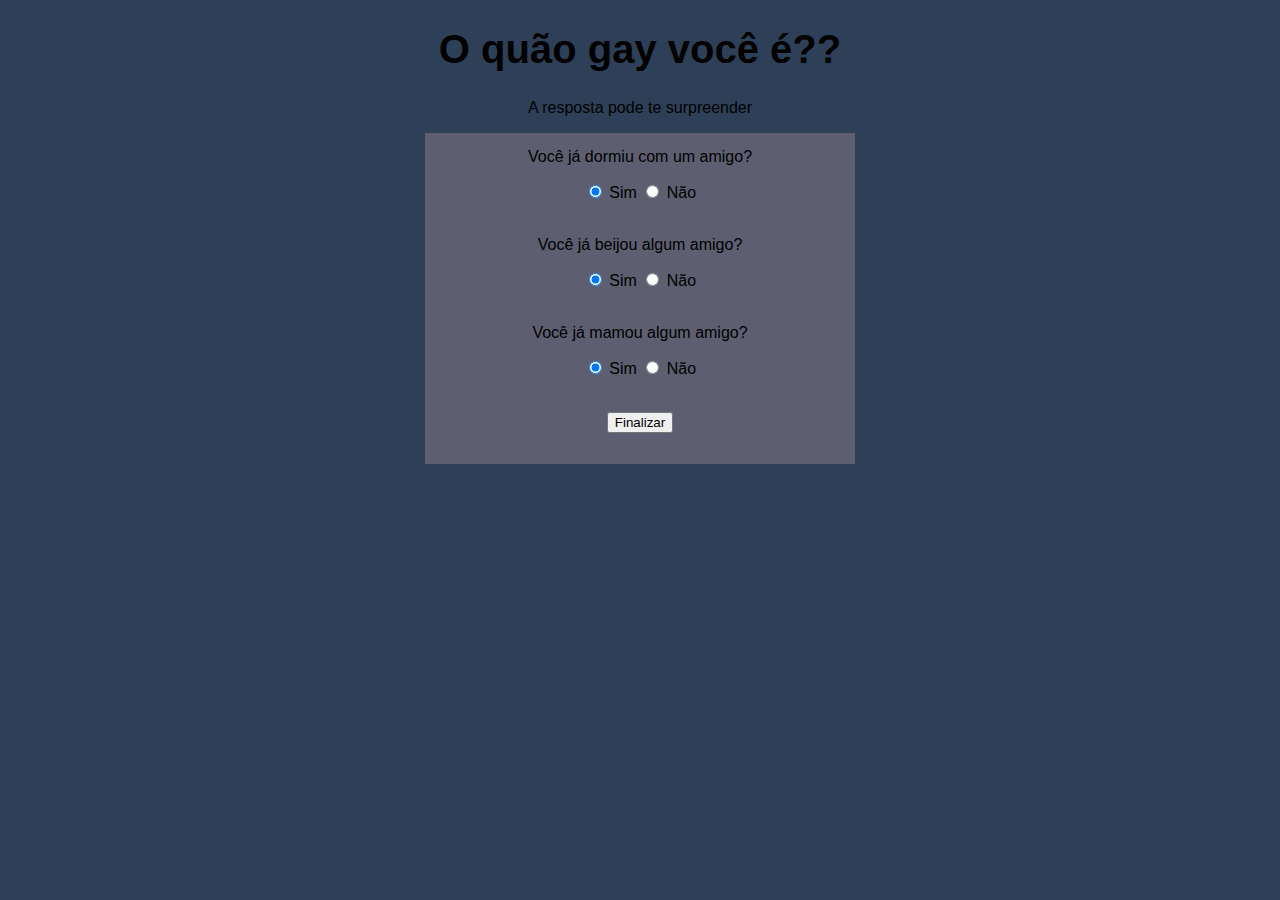
<file: Teste 1/index.html>
<!DOCTYPE html>
<html lang="pt-br">
<head>
    <meta charset="UTF-8">
    <meta http-equiv="X-UA-Compatible" content="IE=edge">
    <meta name="viewport" content="width=device-width, initial-scale=1.0">
    <title>Teste</title>
    <link rel="stylesheet" href="style.css">
</head>
<body>
    <h1>O quão gay você é??</h1>
    <p style="text-align: center;">A resposta pode te surpreender</p>
    <div>   
        Você já dormiu com um amigo?
        <p>
            <input type="radio" name="option" id="sim" checked>
            <label for="sim">Sim</label>
            <input type="radio" name="option" id="nao">
            <label for="nao">Não</label>
        </p>
        <br>
        Você já beijou algum amigo?
        <p>
            <input type="radio" name="option2" id="sim" checked>
            <label for="sim">Sim</label>
            <input type="radio" name="option2" id="não">
            <label for="não">Não</label>
        </p>
        <br>
        Você já mamou algum amigo?
        <p>
            <input type="radio" name="option3" id="sim" checked>
            <label for="sim">Sim</label>
            <input type="radio" name="option3" id="não">
            <label for="não">Não</label>
        </p>
        <br>
        <input type="button" value="Finalizar" onclick="fim()">
        <br>
        <p id="res"></p>
    </div>  
    <script>
    
    function fim(){
    var op = document.getElementsByName('option')
    var option2 = document.getElementsByName('option2')
    var option3 = document.getElementsByName('option3')
    var res = document.getElementById('res')
    if(op[0].checked){
        if(option2[0].checked){
            if(option3[0].checked){
                res.innerHTML = `Muitoooo gay`
            }else if(option3[1].checked){
                res.innerHTML = `Bem gay`
            }
        }else if (option2[1].checked){
            if(option3[0].checked){
                res.innerHTML = `Bem gay`
            }else if(option3[1].checked){
                res.innerHTML = `Pouco gay`
            }
        }
    
    
    }else if(op[1].checked){
        if(option2[0].checked){
            if(option3[0].checked){
                res.innerHTML = `Bem gay`
            }else if(option3[1].checked){
                res.innerHTML = `Pouco gay`
            }
        }else if(option2[1].checked){
            if(option3[0].checked){
                res.innerHTML = `Porque vc mamou seu amigo cara?`
            }else if(option3[1].checked){
                res.innerHTML = `1% gay`
            }
        }

    }
}
    </script>
     
</body>
</html>
</file>
<file: Teste 1/style.css>
@charset "UTF-8";

body{
    font-family: Arial, Helvetica, sans-serif;
    background-color: #2E4057;
    font-size: 1em;
}
div{
    background-color: #5D5F71;
    width: 400px;
    text-align: center;
    padding: 15px;
    margin: auto;

}
h1{
    text-align: center;
    font-size: 2.5em;
}
a{
    color: purple;
}
.prox{
    text-align: left;
}
</file>
